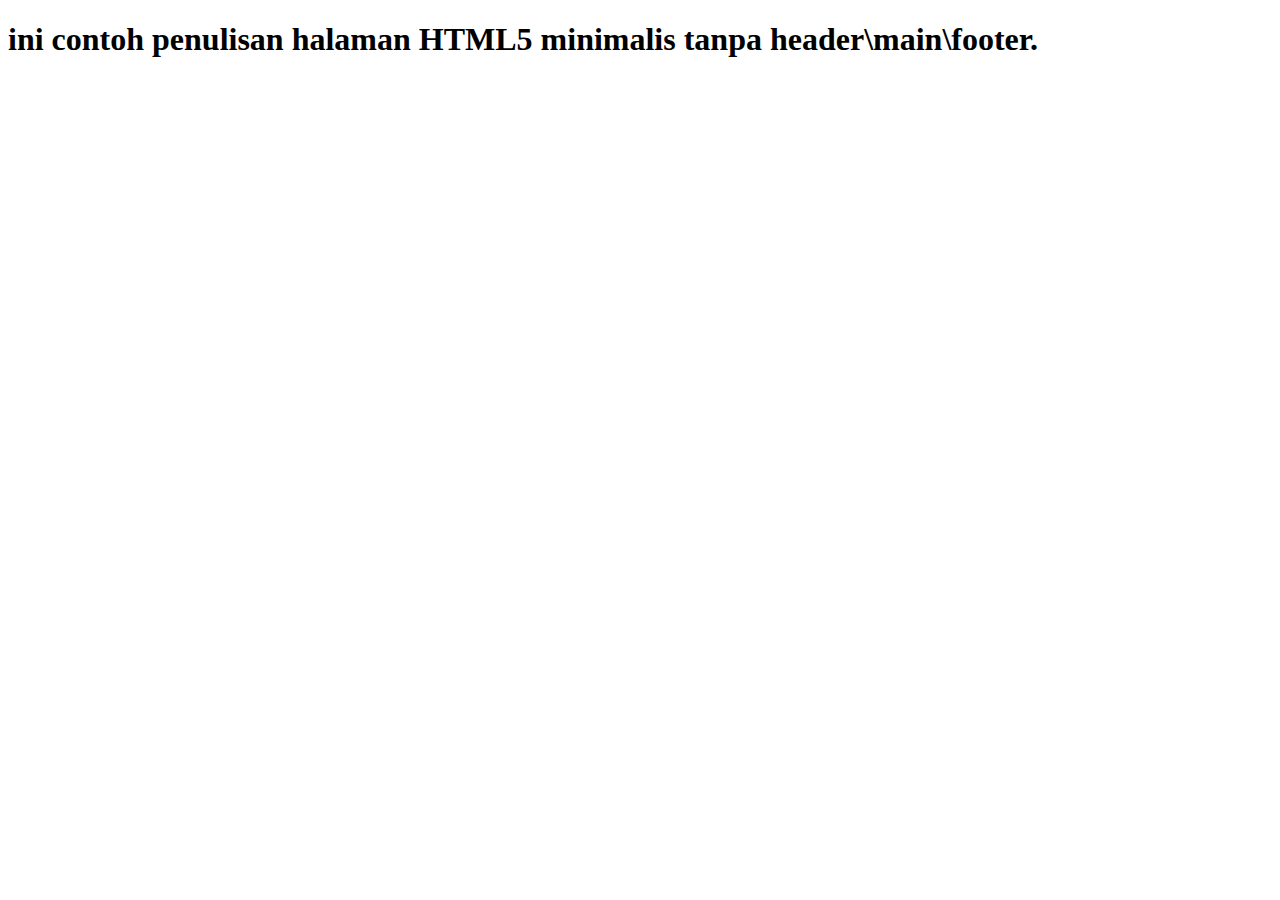
<file: index.html>
<!DOCTYPE html>
<html lang="id">
<head>
    <meta charset="UTF-8">
    <title>dasar HTML5</title>
</head>
<body>
    <h1>ini contoh penulisan halaman HTML5 minimalis tanpa header\main\footer.</h1>
</body>
</html>
</file>
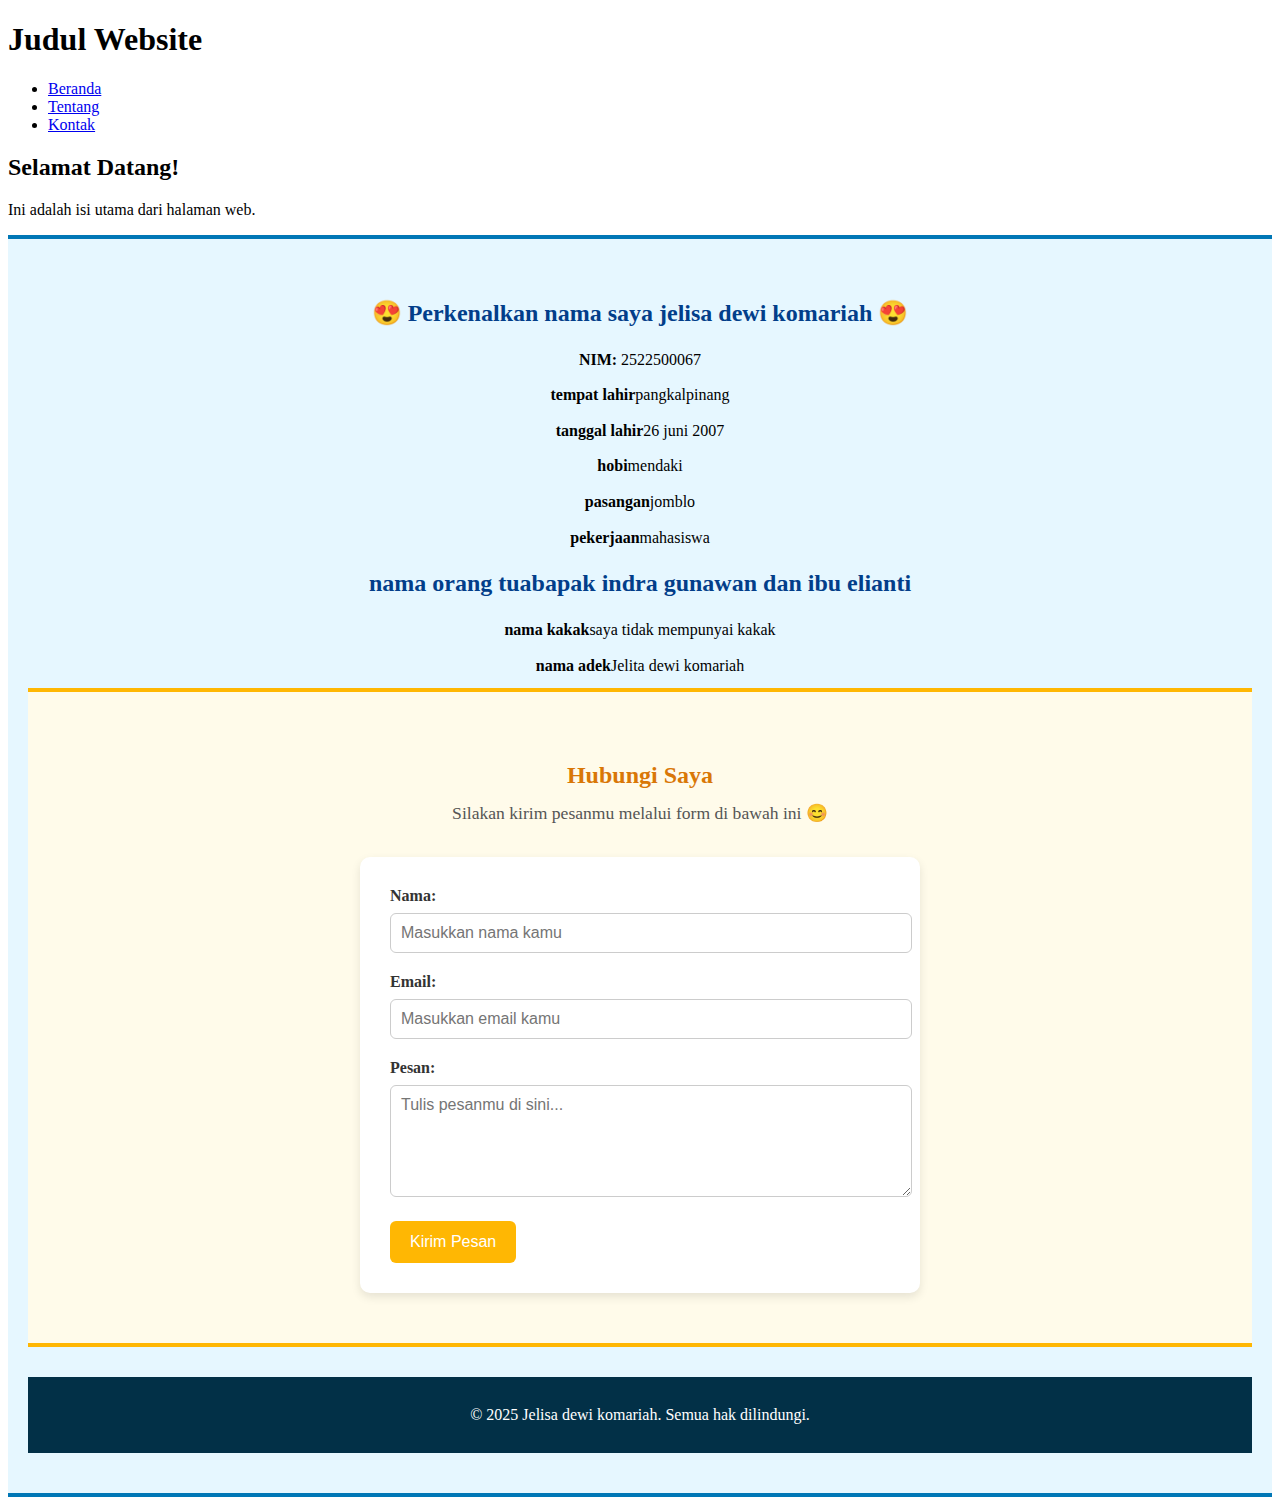
<file: pertemuan-03/index.html>
<!DOCTYPE html>
<html lang="en">
<head>
  <meta charset="UTF-8">
  <meta name="viewport" content="width=device-width, initial-scale=1.0">
  <title>Document</title>
</head>
<body>
  <header>
    <h1>Judul Website</h1>
    <nav>
      <ul>
        <li><a href="#Home">Beranda</a></li>
        <li><a href="#About">Tentang</a></li>
        <li><a href="#Contact">Kontak</a></li>
      </ul>
    </nav>
  </header>

  <main>
    <section id="Home">
    <h2>Selamat Datang!</h2>
    <p>Ini adalah isi utama dari halaman web.</p>
  </main>

   <section id="About">
    <h2> &#128525; Perkenalkan nama saya jelisa dewi komariah &#128525; </h2>
    <p><strong>NIM:</strong> 2522500067</p>
    <p><strong>tempat lahir</strong>pangkalpinang</p>
    <p><strong>tanggal lahir</strong>26 juni 2007</p>
    <p><strong>hobi</strong>mendaki</p>
    <p><strong>pasangan</strong>jomblo</p>
    <p><strong>pekerjaan</strong>mahasiswa</p>
    <h2><strong>nama orang tua</strong>bapak indra gunawan dan ibu elianti</h2>
    <p><strong>nama kakak</strong>saya tidak mempunyai kakak</p>
    <p><strong>nama adek</strong>Jelita dewi komariah</p>
  </main>

   <section id="Contact">
  <h2>Hubungi Saya</h2>
  <p>Silakan kirim pesanmu melalui form di bawah ini 😊</p>

  <form action="#" method="post">
    <label for="nama">Nama:</label>
    <input type="text" id="nama" name="nama" placeholder="Masukkan nama kamu" required>

    <label for="email">Email:</label>
    <input type="email" id="email" name="email" placeholder="Masukkan email kamu" required>

    <label for="pesan">Pesan:</label>
    <textarea id="pesan" name="pesan" placeholder="Tulis pesanmu di sini..." rows="5" required></textarea>

    <button type="submit">Kirim Pesan</button>
  </form>
</section>

  <footer>
    <p>&copy; 2025 Jelisa dewi komariah. Semua hak dilindungi.</p>
  </footer>
</body>
</html>

<style>

/* Bagian ABOUT */
#About {
  background-color: #e6f7ff;
  padding: 40px 20px;
  text-align: center;
  border-top: 4px solid #0077b6;
  border-bottom: 4px solid #0077b6;
}

#About h2 {
  color: #023e8a;
  margin-bottom: 20px;
}

#About p {
  font-size: 1rem;
  line-height: 1.6;
  margin: 10px auto;
  width: 80%;
}

/* Bagian CONTACT */
#Contact {
  background-color: #fff3cd;
  padding: 40px 20px;
  text-align: center;
  border-top: 4px solid #ffb703;
  border-bottom: 4px solid #ffb703;
}

#Contact h2 {
  color: #d97706;
  margin-bottom: 20px;
}

#Contact p {
  font-size: 1.1rem;
  color: #333;
}

/* Footer */
footer {
  background-color: #023047;
  color: white;
  text-align: center;
  padding: 15px 0;
  font-size: 0.9rem;
  margin-top: 30px;
}

</style>
<style>
/* --- FORM KONTAK --- */
#Contact {
  background-color: #fffbea;
  padding: 50px 20px;
  text-align: center;
  border-top: 4px solid #ffb703;
  border-bottom: 4px solid #ffb703;
}

#Contact h2 {
  color: #d97706;
  margin-bottom: 10px;
}

#Contact p {
  color: #555;
  margin-bottom: 30px;
}

/* Style form */
form {
  background-color: #ffffff;
  max-width: 500px;
  margin: 0 auto;
  padding: 30px;
  border-radius: 10px;
  box-shadow: 0 4px 10px rgba(0,0,0,0.1);
  text-align: left;
}

/* Label */
form label {
  display: block;
  margin-bottom: 8px;
  font-weight: bold;
  color: #333;
}

/* Input dan Textarea */
form input,
form textarea {
  width: 100%;
  padding: 10px;
  margin-bottom: 20px;
  border: 1px solid #ccc;
  border-radius: 6px;
  font-size: 1rem;
  font-family: 'Poppins', sans-serif;
  transition: border-color 0.3s;
}

form input:focus,
form textarea:focus {
  border-color: #ffb703;
  outline: none;
}

/* Tombol kirim */
form button {
  display: inline-block;
  background-color: #ffb703;
  color: white;
  border: none;
  padding: 12px 20px;
  border-radius: 6px;
  font-size: 1rem;
  cursor: pointer;
  transition: background-color 0.3s, transform 0.2s;
}

form button:hover {
  background-color: #fb8500;
  transform: scale(1.05);
}

</style>
</file>
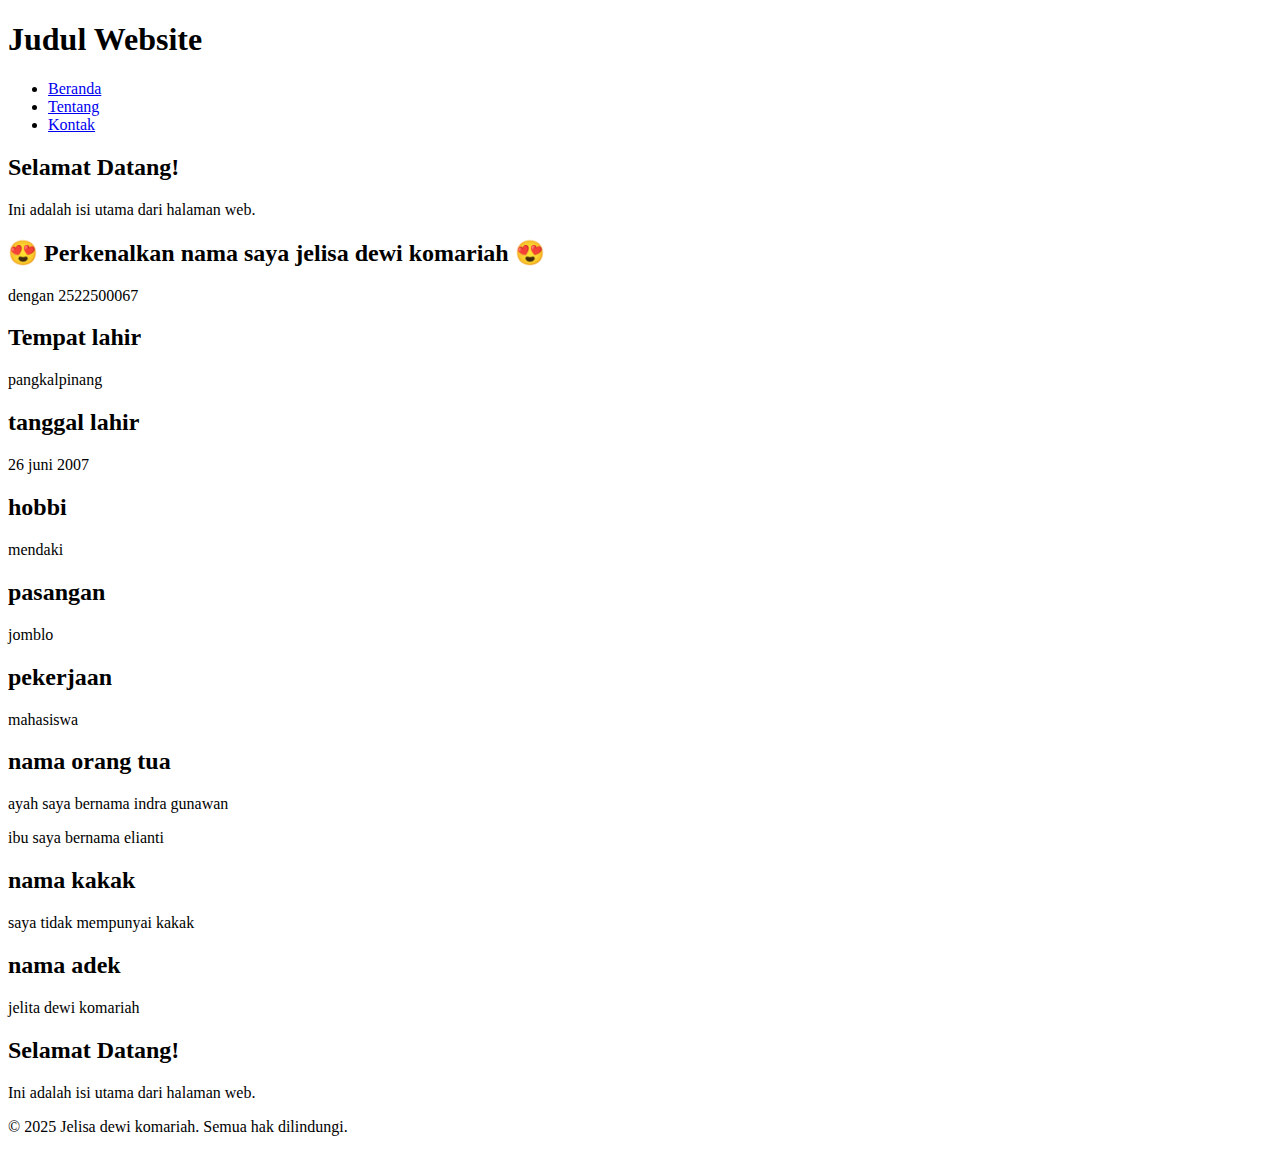
<file: pertemuan-02/autolengkap.html>
<!DOCTYPE html>
<html lang="en">
<head>
  <meta charset="UTF-8">
  <meta name="viewport" content="width=device-width, initial-scale=1.0">
  <title>Document</title>
</head>
<body>
  <header>
    <h1>Judul Website</h1>
    <nav>
      <ul>
        <li><a href="#Home">Beranda</a></li>
        <li><a href="#About">Tentang</a></li>
        <li><a href="#Contact">Kontak</a></li>
      </ul>
    </nav>
  </header>

  <main>
    <section id="Home">
    <h2>Selamat Datang!</h2>
    <p>Ini adalah isi utama dari halaman web.</p>
  </main>

   <section id="About">
    <h2> &#128525; Perkenalkan nama saya jelisa dewi komariah &#128525; </h2>
    <p>dengan 2522500067</p>
    <h2>Tempat lahir</h2>
    <P>pangkalpinang</P>
    <h2>tanggal lahir</h2>
    <p>26 juni 2007</p>
    <h2>hobbi</h2>
    <p>mendaki</p>
    <h2>pasangan</h2>
    <p>jomblo</p>
    <h2>pekerjaan</h2>
    <p>mahasiswa</p>
    <h2>nama orang tua</h2>
    <p>ayah saya bernama indra gunawan</p>
    <p>ibu saya bernama elianti</p>
    <h2>nama kakak</h2>
    <p>saya tidak mempunyai kakak</p>
    <h2>nama adek</h2>
    <p>jelita dewi komariah</p>
  </main>

   <section id="#Contact">
    <h2>Selamat Datang!</h2>
    <p>Ini adalah isi utama dari halaman web.</p>
  </main>
  </section>

  <footer>
    <p>&copy; 2025 Jelisa dewi komariah. Semua hak dilindungi.</p>
  </footer>
</body>
</html>
</file>
